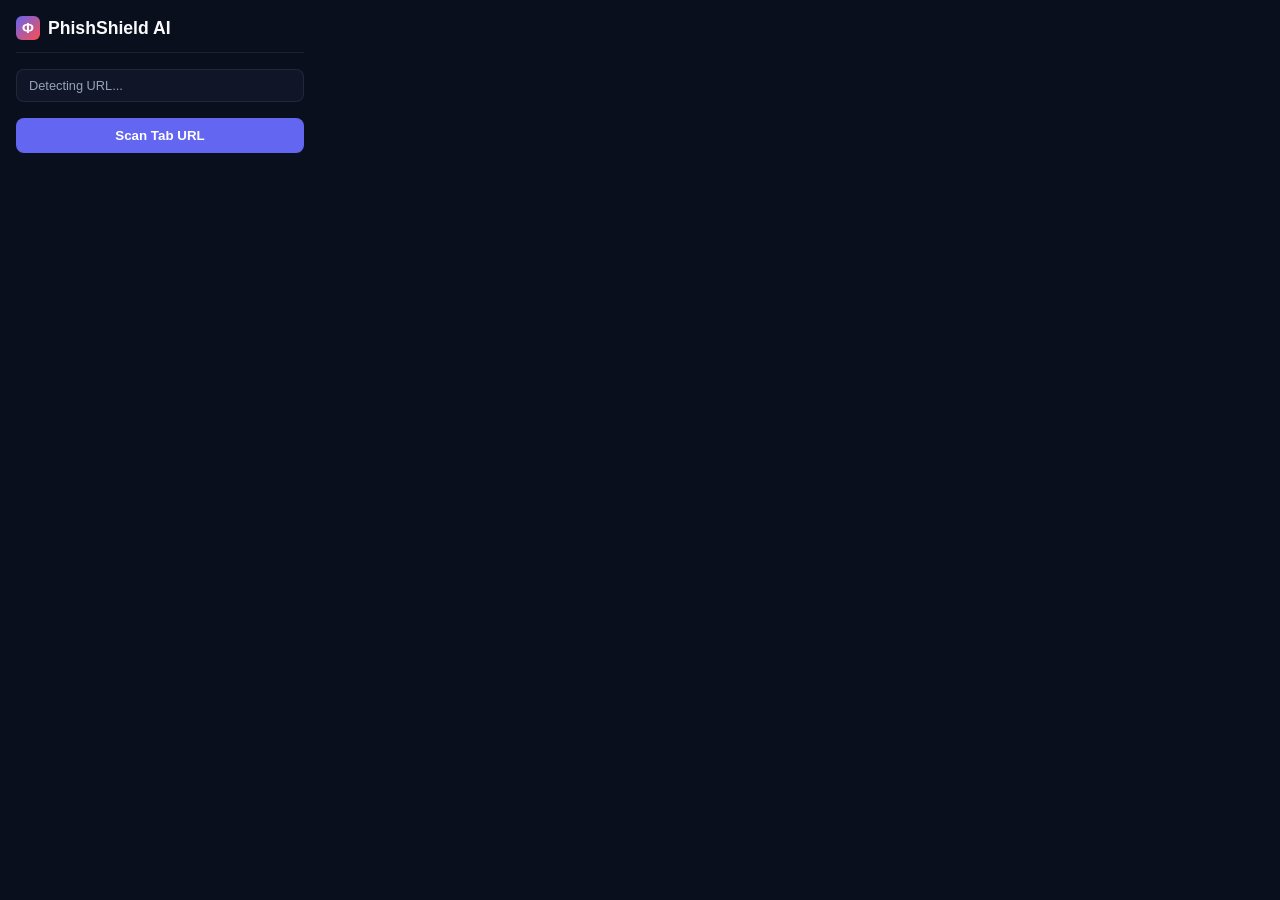
<file: Capstone/chrome-extension/popup.html>
<!DOCTYPE html>
<html>
<head>
  <meta charset="utf-8">
  <style>
    :root {
      --bg-primary: #0a0f1d;
      --bg-secondary: #101628;
      --border-color: rgba(255, 255, 255, 0.08);
      --text-primary: #f8fafc;
      --text-secondary: #94a3b8;
      --accent: #6366f1;
      --color-safe: #10b981;
      --color-suspicious: #f59e0b;
      --color-phishing: #ef4444;
    }

    body {
      width: 320px;
      margin: 0;
      padding: 16px;
      font-family: -apple-system, BlinkMacSystemFont, "Segoe UI", Roboto, Helvetica, Arial, sans-serif;
      background-color: var(--bg-primary);
      color: var(--text-primary);
      box-sizing: border-box;
    }

    .header {
      display: flex;
      align-items: center;
      gap: 8px;
      border-bottom: 1px solid var(--border-color);
      padding-bottom: 12px;
      margin-bottom: 16px;
    }

    .logo {
      width: 24px;
      height: 24px;
      border-radius: 6px;
      background: linear-gradient(135deg, var(--accent), #ff4d4d);
      color: white;
      font-weight: bold;
      display: flex;
      align-items: center;
      justify-content: center;
      font-size: 0.9rem;
    }

    .title {
      font-size: 1.1rem;
      font-weight: bold;
      margin: 0;
    }

    .url-container {
      background-color: var(--bg-secondary);
      border: 1px solid var(--border-color);
      padding: 8px 12px;
      border-radius: 8px;
      font-size: 0.8rem;
      color: var(--text-secondary);
      word-break: break-all;
      margin-bottom: 16px;
      max-height: 50px;
      overflow-y: auto;
    }

    .btn {
      width: 100%;
      background-color: var(--accent);
      color: white;
      border: none;
      padding: 10px;
      border-radius: 8px;
      font-weight: bold;
      cursor: pointer;
      transition: background-color 0.2s;
    }

    .btn:hover {
      background-color: #4f46e5;
    }

    .btn:disabled {
      background-color: #334155;
      color: #64748b;
      cursor: not-allowed;
    }

    .result-container {
      margin-top: 16px;
      display: none;
      background-color: var(--bg-secondary);
      border: 1px solid var(--border-color);
      border-radius: 12px;
      padding: 14px;
    }

    .badge {
      display: inline-block;
      padding: 4px 10px;
      border-radius: 50px;
      font-weight: bold;
      font-size: 0.75rem;
      text-transform: uppercase;
      color: white;
      margin-bottom: 8px;
    }

    .risk-score {
      font-size: 1.8rem;
      font-weight: 800;
      margin: 8px 0;
    }

    .reasons-list {
      margin: 12px 0 0 0;
      padding-left: 16px;
      font-size: 0.8rem;
      color: var(--text-secondary);
      line-height: 1.4;
    }

    .reasons-list li {
      margin-bottom: 6px;
    }

    .status-text {
      font-size: 0.85rem;
      color: var(--text-secondary);
    }
  </style>
</head>
<body>

  <div class="header">
    <div class="logo">Φ</div>
    <div class="title">PhishShield AI</div>
  </div>

  <div id="url-box" class="url-container">Detecting URL...</div>

  <button id="scan-btn" class="btn">Scan Tab URL</button>

  <div id="loader" style="display: none; text-align: center; margin-top: 16px; color: var(--text-secondary); font-size: 0.85rem;">
    Analyzing URL and source code...
  </div>

  <div id="result-box" class="result-container">
    <span id="threat-badge" class="badge">Safe</span>
    <div class="status-text">Risk Score:</div>
    <div id="threat-score" class="risk-score">0 / 100</div>
    <div id="confidence-text" class="status-text" style="margin-bottom: 12px;">Confidence: 99.8%</div>
    
    <div class="status-text" style="border-top: 1px solid var(--border-color); padding-top: 10px; font-weight: bold;">
      Suspicious Indicators:
    </div>
    <ul id="reasons-list" class="reasons-list">
      <li>No threats detected.</li>
    </ul>
  </div>

  <script src="popup.js"></script>
</body>
</html>
</file>
